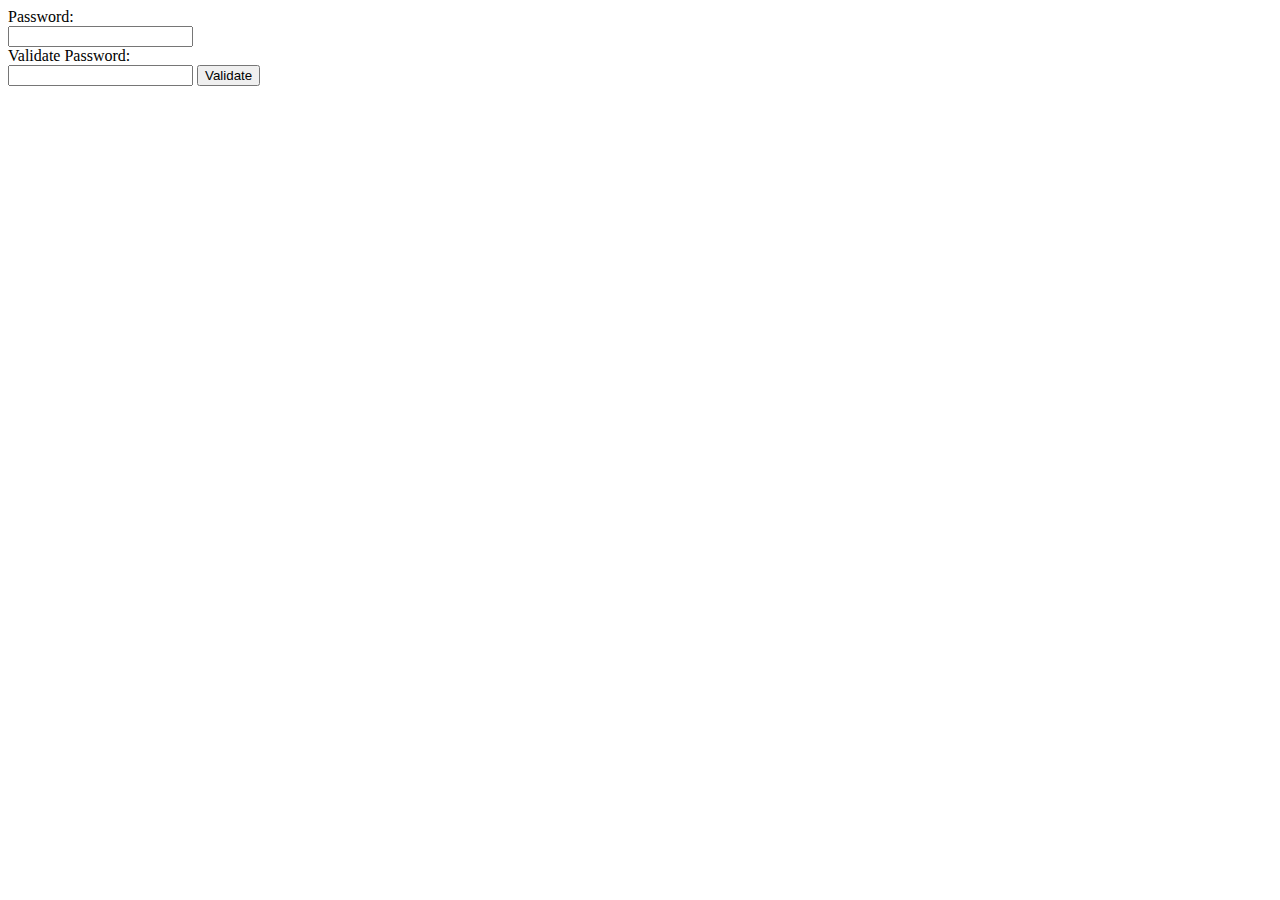
<file: Lab_08/Exercise 01/index.html>
<html>
    <head>
        <script type="text/javascript" src="password.js">
        </script>
        <form>
            <label for="pw_1">Password:</label><br>
            <input type="text" id="pw_1" name="pw_1"><br>
            <label for="pw_2">Validate Password:</label><br>
            <input type="text" id="pw_2" name="pw_2">
            <input type="submit" onclick="func()" value="Validate">
        </form> 
    </head>
</html>
</file>
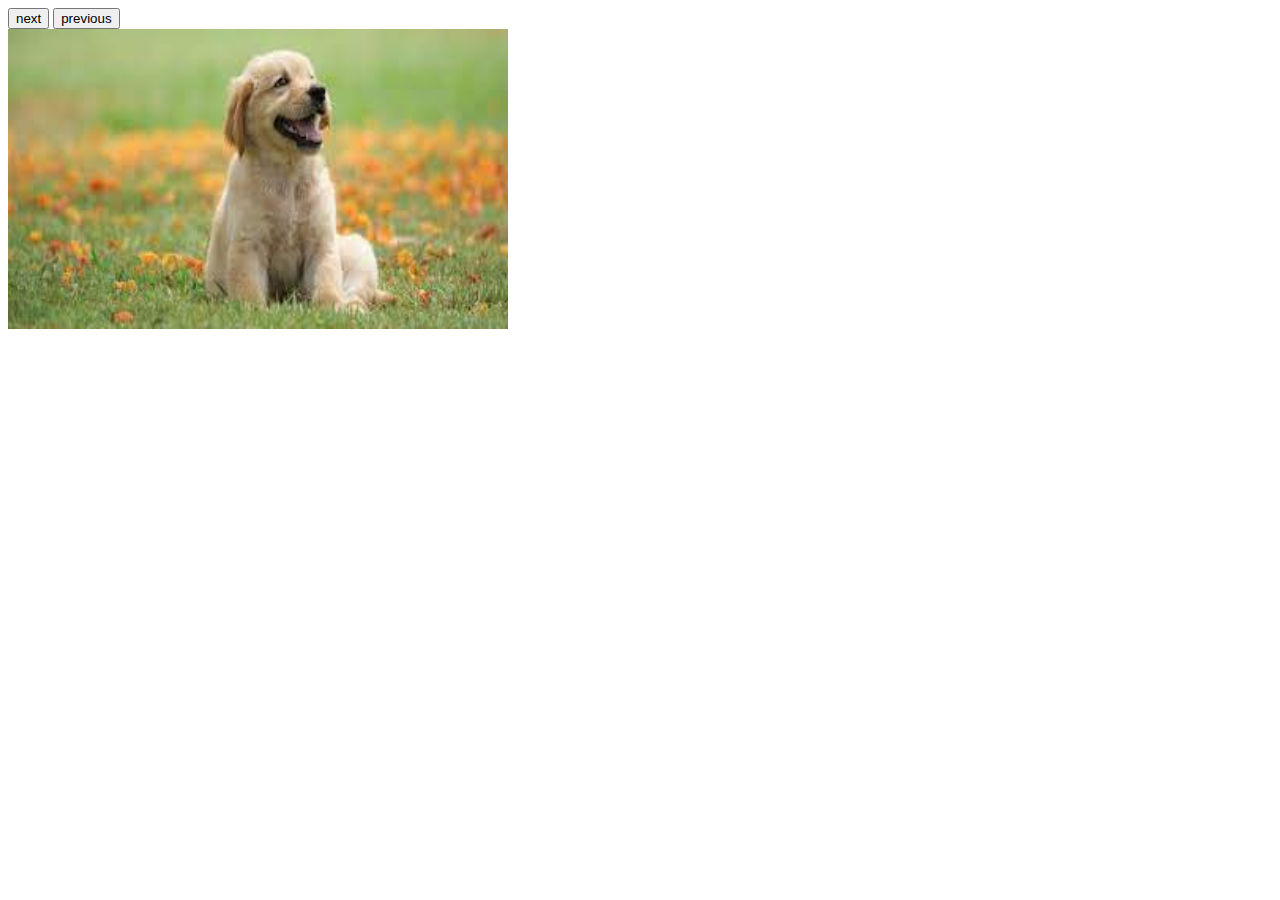
<file: Lab_08/Exercise 02/index.html>
<html>
    <style>
        .mySlides {
        display: none;
        }
    </style>
    <head>
        <input type="submit" onclick="next()" value="next">
        <input type="submit" onclick="previous()" value="previous">   
    </head>
    <body>
        <div class="container">
            <div class="mySlides">
                <img src = "dog1.jpg" id = "dog1" height = "300" width = "500"><br>
            </div>
        
            <div class="mySlides">
                <img src = "dog2.jpg" id = "dog2" height = "300" width = "500"><br>
            </div>
        
            <div class="mySlides">
                <img src = "dog3.jpg" id = "dog3" height = "300" width = "500"><br>
            </div>
        
            <div class="mySlides">
                <img src = "dog4.jpg" id = "dog4" height = "300" width = "500"><br>
            </div>
        
            <div class="mySlides">
                <img src = "dog5.jpg" id = "dog5" height = "300" width = "500"><br>
            </div>
        </div>
        <script type="text/javascript" src="slideshow.js">
        </script>
    </body>


</html>
</file>
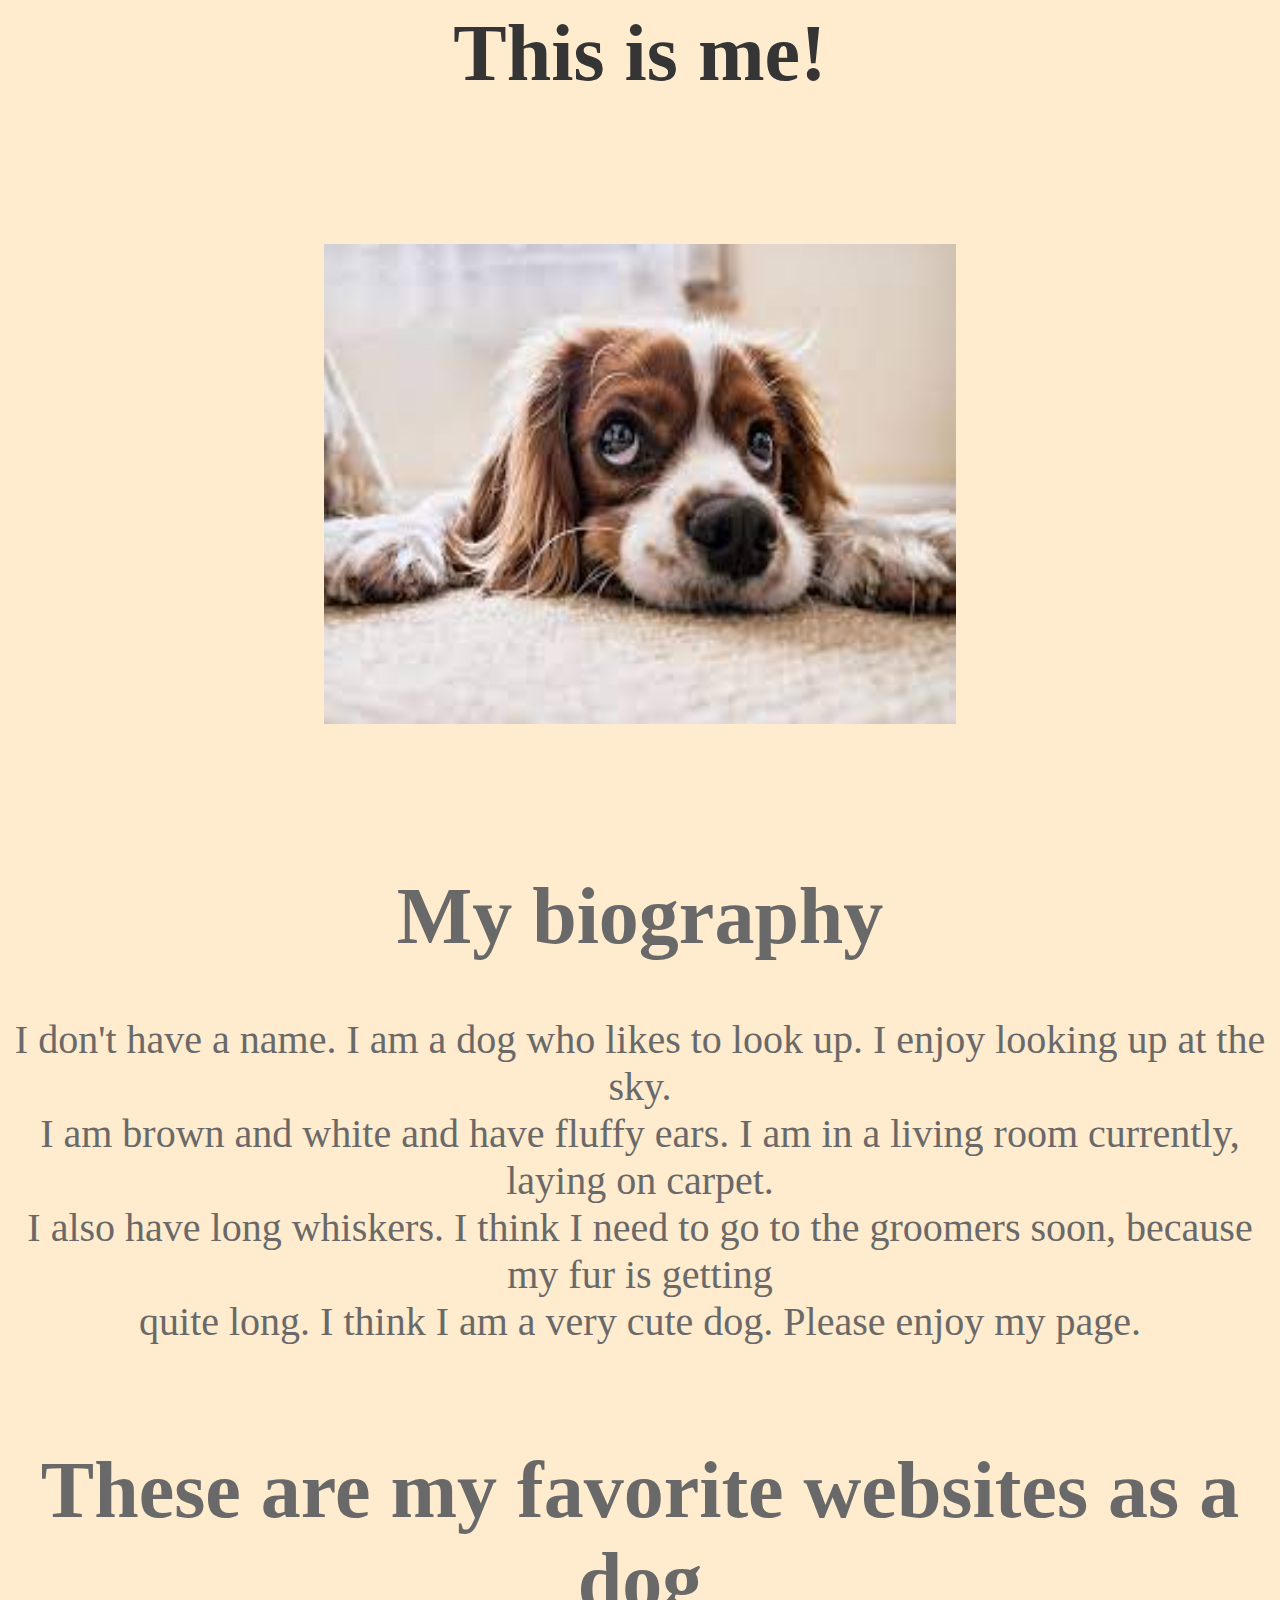
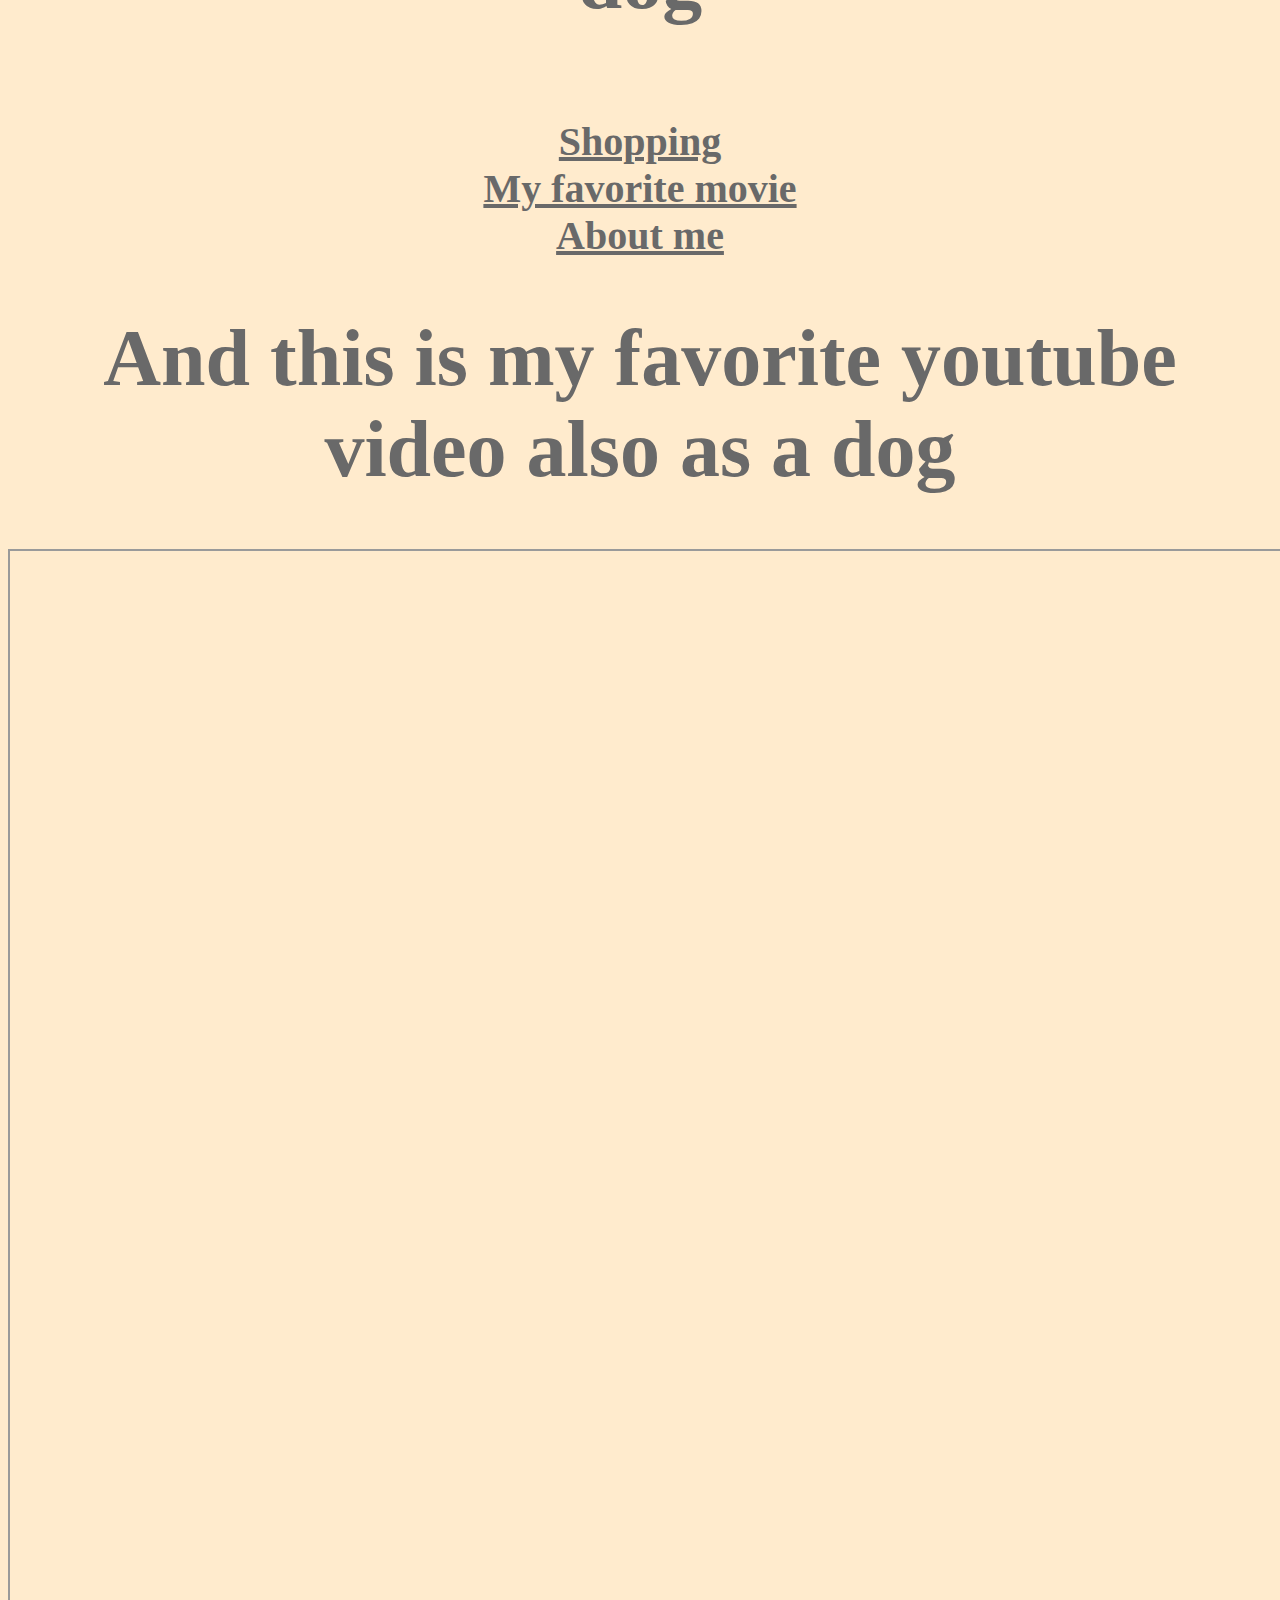
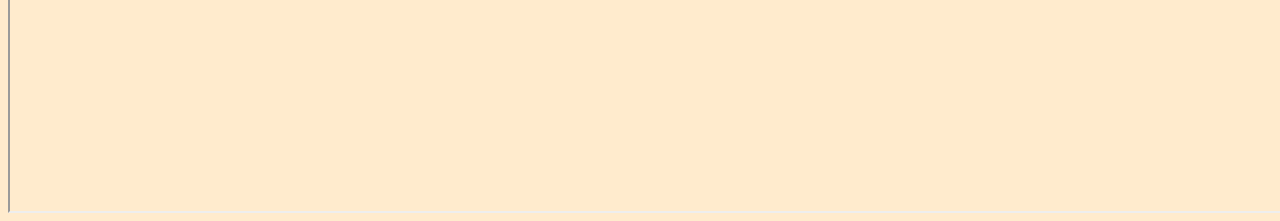
<file: Lab_08/Exercise 03/index.html>
<html>
    <head>
        <title>
            My profile!
        </title>
        <link href="myStyle.css"
            rel="stylesheet"
            type="text/css"/>
    </head>
    <h1 class="fancy">    
        This is me!<br><br>
    </h1>
    
    <img src = "profilepic.jpg" id = "profilepic" height = "480" width = "720" class = "center"><br><br>

    <h1>
        My biography
    </h1>

    <body>

        I don't have a name. I am a dog who likes to look up. I enjoy looking up at the sky. <br>
        I am brown and white and have fluffy ears. I am in a living room currently, laying on carpet. <br>
        I also have long whiskers. I think I need to go to the groomers soon, because my fur is getting <br>
        quite long. I think I am a very cute dog. Please enjoy my page. <br><br>

    </body>

    <h1>
        These are my favorite websites as a dog <br><br>

        <a href="https://www.petsmart.com/"> Shopping </a> <br>
        <a href="https://en.wikipedia.org/wiki/Dog_(2022_film)"> My favorite movie </a> <br>
        <a href="https://en.wikipedia.org/wiki/Dog"> About me </a> <br>
    </h1>

    <h1>
        And this is my favorite youtube video also as a dog
    </h1>

    <iframe width="1680" height="1260"
        src="https://www.youtube.com/embed/hyPE15eWwi8">
    </iframe> 
</html>
</file>
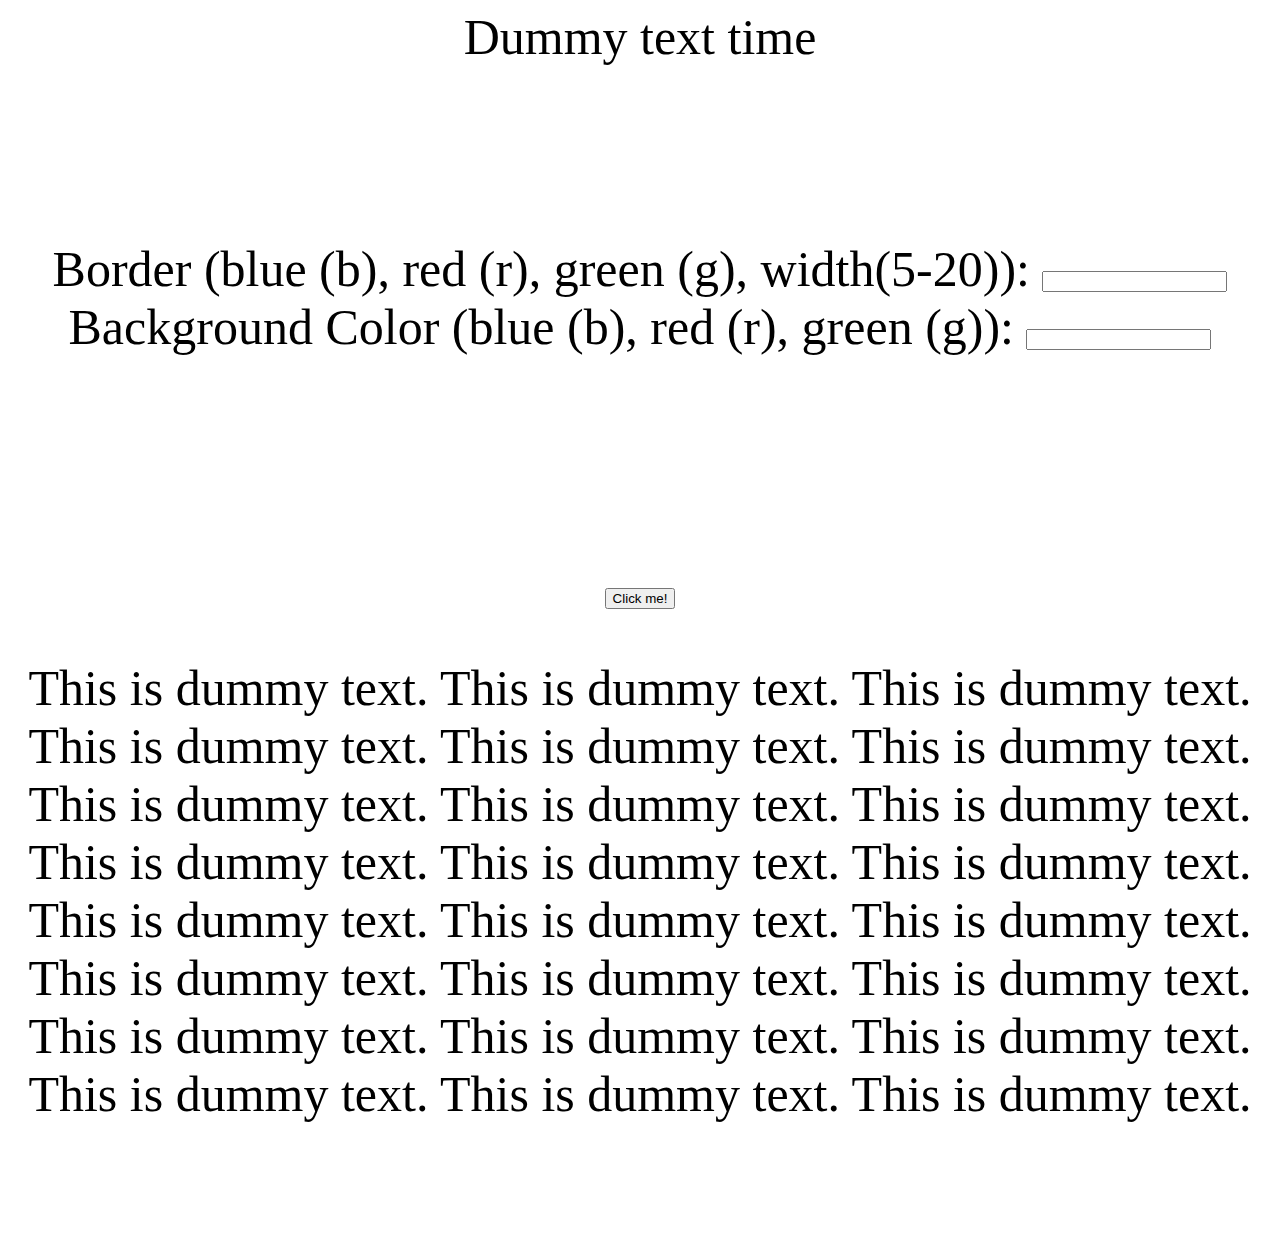
<file: Lab_08/Exercise 04/index.html>
<html>
    <head>
        <link href="myStyle.css"
        rel="stylesheet"
        type="text/css"/>

        Dummy text time <br><br><br><br>

        <form>
            <label for="border">Border (blue (b), red (r), green (g), width(5-20)):</label>
            <input type="text" id="border" name="border">
            <label for="bg_color">Background Color (blue (b), red (r), green (g)):</label>
            <input type="text" id="bg_color" name="bg_color"><br> <br> <br> <br> <br>

            <button type="button" onclick="func()">Click me!</button> 
        </form> 
    </head>
    <body id = "body">
        This is dummy text. This is dummy text. This is dummy text. This is dummy text. This is dummy text. This is dummy text. 
        This is dummy text. This is dummy text. This is dummy text. This is dummy text. This is dummy text. This is dummy text. 
        This is dummy text. This is dummy text. This is dummy text. This is dummy text. This is dummy text. This is dummy text. 
        This is dummy text. This is dummy text. This is dummy text. This is dummy text. This is dummy text. This is dummy text. <br><br><br> 
    </body>
    <script>
        var prevColor = "black";
        var prevWidth = "5";
        function func() {
            var border = document.getElementById("border").value;
            var bg = document.getElementById("bg_color").value;
            if(border == "b") {
                document.getElementById("body").style.border = prevWidth + "px solid blue";
                prevColor = "blue";
            }
            else if(border == "r") {
                document.getElementById("body").style.border = prevWidth + "px solid red";
                prevColor = "red";
            }
            else if(border == "g") {
                document.getElementById("body").style.border = prevWidth + "px solid green";
                prevColor = "green";
            }
            else {
                document.getElementById("body").style.border = border + "px solid " + prevColor;
                prevWidth = border;
            }         
            if(bg == "b") {
                document.getElementById("body").style.backgroundColor = "blue";
            }
            else if(bg == "r") {
                document.getElementById("body").style.backgroundColor = "red";
            }
            else if(bg == "g") {
                document.getElementById("body").style.backgroundColor = "green";
            }
        }
    </script>
</html>
</file>
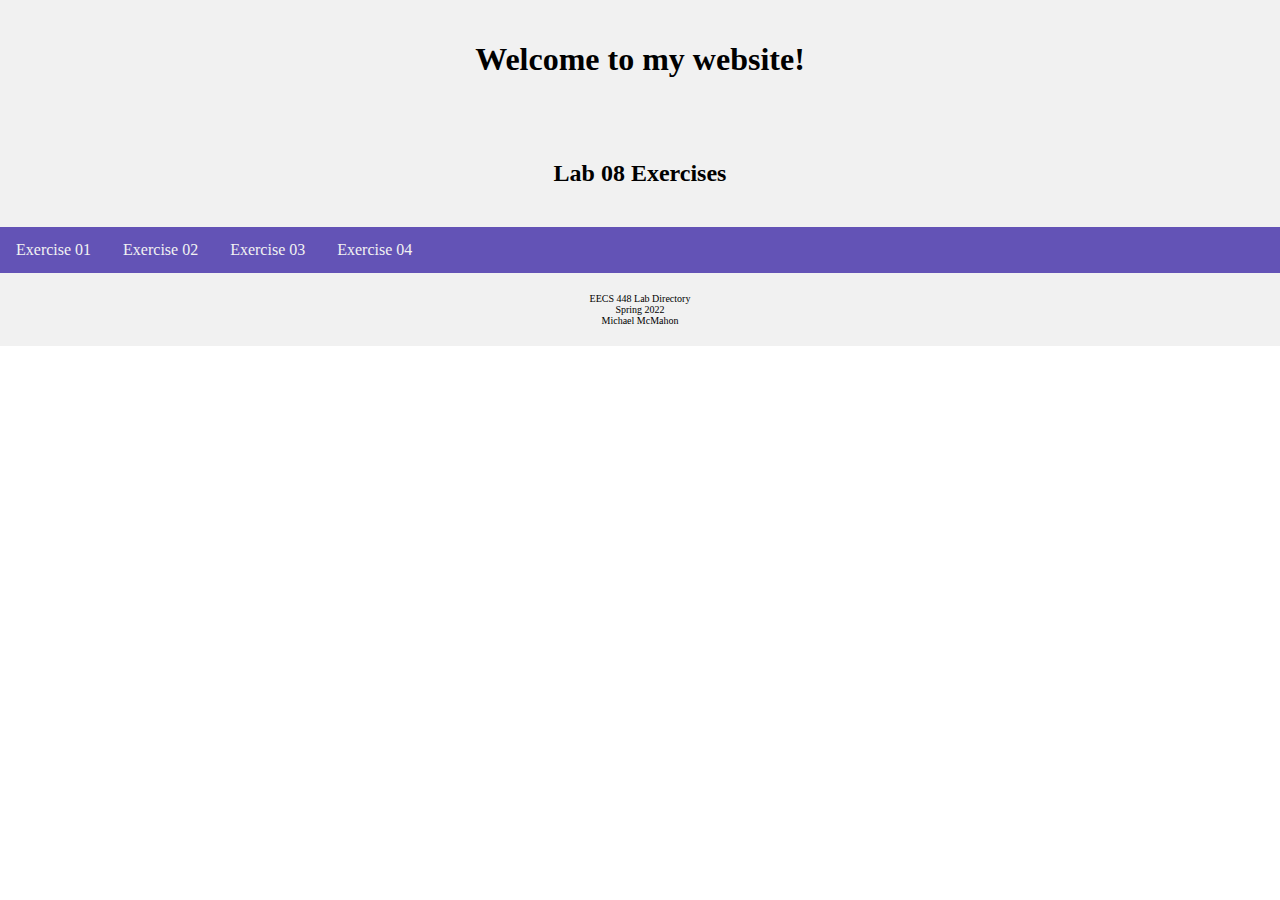
<file: Lab_08/Exercise 05/index.html>
<!DOCTYPE html>
<html lang="en">
<head>
<title>EECS 448 Lab Directory</title>
<meta charset="utf-8">
<meta name="viewport" content="width=device-width, initial-scale=1">
<style>
* {
  box-sizing: border-box;
}

body {
  margin: 0;
}

/* Style the header */
.header {
  background-color: #f1f1f1;
  padding: 20px;
  text-align: center;
}

.header2 {
  background-color: #f1f1f1;
  padding: 20px;
  font-size: smaller;
  text-align: center;
}

.footer {
  background-color: #f1f1f1;
  padding: 20px;
  font-size: x-small;
  text-align: center;
}

/* Style the top navigation bar */
.topnav {
  overflow: hidden;
  background-color: rgba(34, 11, 152, 0.705);
}

/* Style the topnav links */
.topnav a {
  float: left;
  display: block;
  color: #f2f2f2;
  text-align: center;
  padding: 14px 16px;
  text-decoration: none;
}

/* Change color on hover */
.topnav a:hover {
  background-color: #ddd;
  color: black;
}
</style>
</head>
<body>

<div class="header">
  <h1>Welcome to my website!</h1>
</div>

<div class="header">
    <h2>Lab 08 Exercises</h2>
  </div>

<div class="topnav">
  <a href="EECS_448_Lab_08/Exercise 01/index.html">Exercise 01</a>
  <a href="EECS_448_Lab_08/Exercise 02/index.html">Exercise 02</a>
  <a href="EECS_448_Lab_08/Exercise 03/index.html">Exercise 03</a>
  <a href="EECS_448_Lab_08/Exercise 04/index.html">Exercise 04</a>
</div>


</body>

<div class="footer">
    <f1>EECS 448 Lab Directory<br>Spring 2022<br>Michael McMahon</f1>
  </div>

</html>
</file>
<file: Lab_08/Exercise 03/myStyle.css>
body
{
    background-color: #FFEBCD;
    text-align : center;
    font-size: 40px;
    color: #696969;
}

h1
{
    font-size: 80px;
    color: #696969;
}

h1.fancy
{
    font-size: 80px;
    color: #353535;
}

.center {
    display: block;
    margin-left: auto;
    margin-right: auto;
    width: 50%;
}

a
{
    font-size: 40px;
    color: #696969;
}

a:hover 
{
    font-size: 40px;
    color: #DC143C;
}
</file>
<file: Lab_08/Exercise 04/myStyle.css>
head
{
    font-size: 120px;
    text-align: center;
}

body
{
    font-size: 50px;
    text-align: center;
}

h
{
    font-size: 40px;
    text-align: center;
}

.center {
    display: block;
    margin-left: auto;
    margin-right: auto;
    width: 50%;
}
</file>
